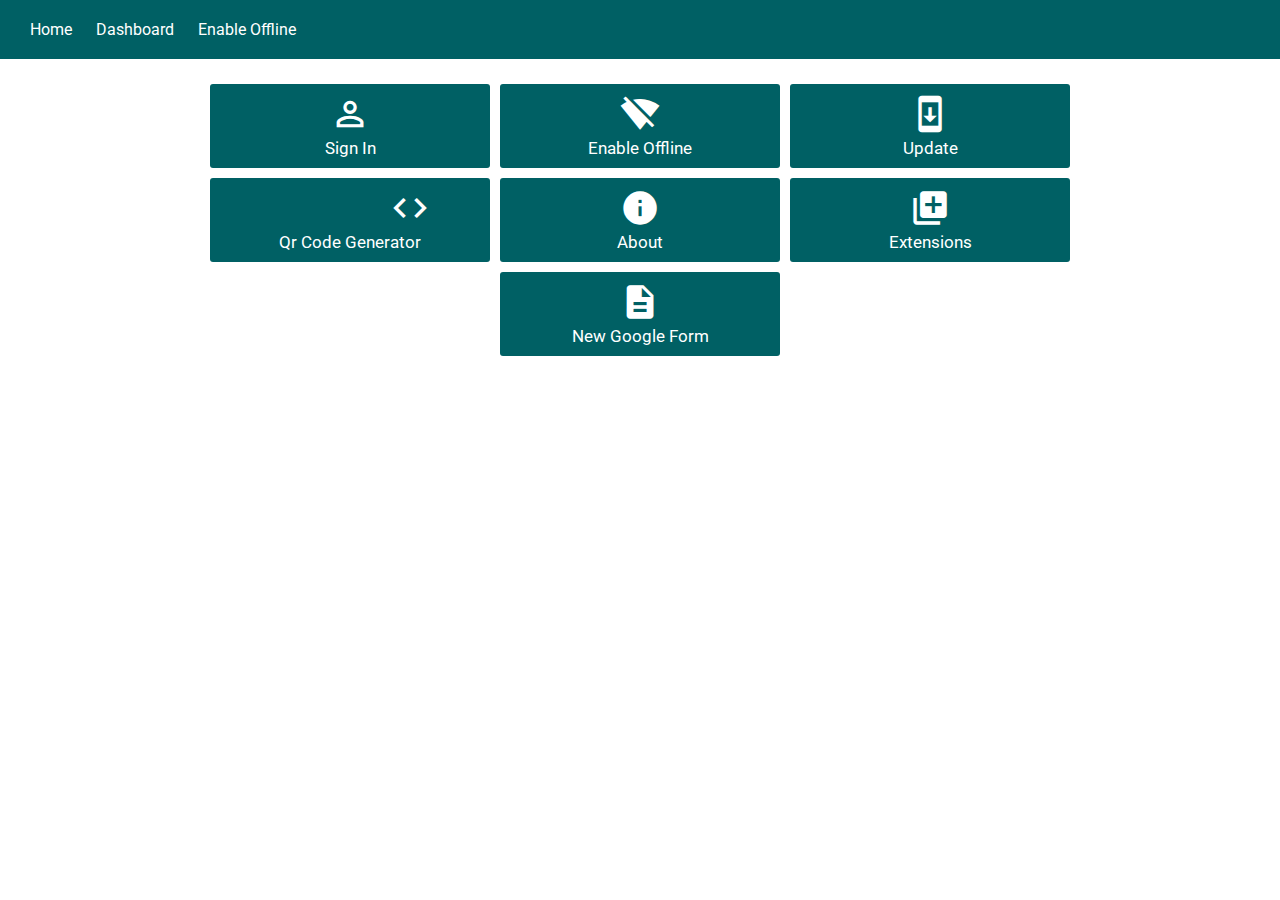
<file: index.html>
<!DOCTYPE html>
<html>
<head>
<link href="https://fonts.googleapis.com/icon?family=Material+Icons"
      rel="stylesheet">
    <meta charset="UTF-8">
    <title>Web Maker Toolbox</title>
    <link rel="manifest" href="./manifest.json">
    <link rel='stylesheet' href='./style.css'>
    <link rel="shortcut icon" href="data:image/x-icon;," type="image/x-icon">
    <script>
        if('serviceWorker' in navigator) {
            navigator.serviceWorker.register('./service-worker.js');
        };
    </script>
    <meta name="apple-mobile-web-app-capable" content="yes">
    <meta name="apple-mobile-web-app-status-bar-style" content="black">
    <meta name="apple-mobile-web-app-title" content="PWA Example">
    <link rel="apple-touch-icon" href="icon-152x152.png">
    <meta name="msapplication-TileImage" content="icon-144x144.png">
    <meta name="msapplication-TileColor" content="#ffffff">
</head>
<style>
.button {
  border: none;
  padding: 10px 16px;
  text-align: center;
  text-decoration: none;
  display: inline-block;
  font-size: 17px;
  margin: 5px 3px;
  cursor: pointer;
  font-family: roboto;
  border-radius: 3px;
  }
  .theme {
  background-color: #006064; /* Red */
    color: white;

  }
  /* The Modal (background) */
.modal {
  display: none; /* Hidden by default */
  position: fixed; /* Stay in place */
  z-index: 1; /* Sit on top */
  padding-top: 100px; /* Location of the box */
  left: 0;
  top: 0;
  width: 100%; /* Full width */
  height: 100%; /* Full height */
  overflow: auto; /* Enable scroll if needed */
  background-color: rgb(0,0,0); /* Fallback color */
  background-color: rgba(0,0,0,0.4); /* Black w/ opacity */
}

/* Modal Content */
.modal-content {
  background-color: #fefefe;
  margin: auto;
  padding: 20px;
  border: 1px solid #888;
  width: 80%;
}
.appicon {
font-size: 40px;
  transition: 0.2s;

}
.appicon:hover {
font-size: 50px;
}
.w20 {
  width: 20%;
}

</style>
<body>
    <nav>
        <a href='index.html' class='selected'>Home</a>
        <a href='login.html' class='selected'>Dashboard</a>
         <a href='install.html' class='selected'>Enable Offline</a>



    </nav>
    <main>
    <center >
         <a   href='login.html' class='button theme w20'><span class="material-icons appicon">perm_identity</span><br>Sign In </a>
         
                  <a id="myBtn" class='button theme w20'>                  <span  class='material-icons appicon'>signal_wifi_off</span><br>
Enable Offline
</a>
         <a  href='https://sites.google.com/view/web-maker-toolbox-updates/update' class='button theme w20'><span class="material-icons appicon">
system_update
</span><br>Update</a>

<br>

 <a href='qr_code.html' class='button theme w20'>                  <span  class='material-icons appicon'>qr_code</span><br>
Qr Code Generator
</a>

<a href='about.html' class='button theme w20'>                  <span  class='material-icons appicon'>info</span><br>
About
</a>

<a href='qr_code.html' class='button theme w20'>                  <span  class='material-icons appicon'>library_add</span><br>
Extensions
</a>

<br>

<a href='qr_code.html' class='button theme w20'>                  <span  class='material-icons appicon'>description</span><br>
New Google Form
</a>


    </main>
     <!-- My Acount Box -->
<div id="myModal" class="modal">

  <!-- My Account Box content -->
  <div class="modal-content">
  <!--<span class="close">&times;</span>-->
    
    
    <center>
<h1>Ready to enable offline?</h1>
<p>To enable offline, Click the + icon in the browser address bar. (Google Chrome Desktop Only). To enable offline in Google Chrome Android, Click the "More" symbol next to the address bar and click "Add to Home Screen" Note: Internet is required to login and run the Web Maker Dashboard. You can still edit and view your website offline in Google Drive by enabling offline.</p>
<button class="close button">Close</button>
<a target="_blank" rel="noopener" href="https://drive.google.com/drive/shared-with-me" class="button theme">Open Google Drive</a>

    </center>
  </div>

</div>
</body>
<script>
// Get the modal
var modal = document.getElementById("myModal");

// Get the button that opens the modal
var btn = document.getElementById("myBtn");

// Get the <span> element that closes the modal
var span = document.getElementsByClassName("close")[0];

// When the user clicks the button, open the modal 
btn.onclick = function() {
  modal.style.display = "block";
}

// When the user clicks on <span> (x), close the modal
span.onclick = function() {
  modal.style.display = "none";
}

// When the user clicks anywhere outside of the modal, close it
window.onclick = function(event) {
  if (event.target == modal) {
    modal.style.display = "none";
  }
}
</script>
</html>
</file>
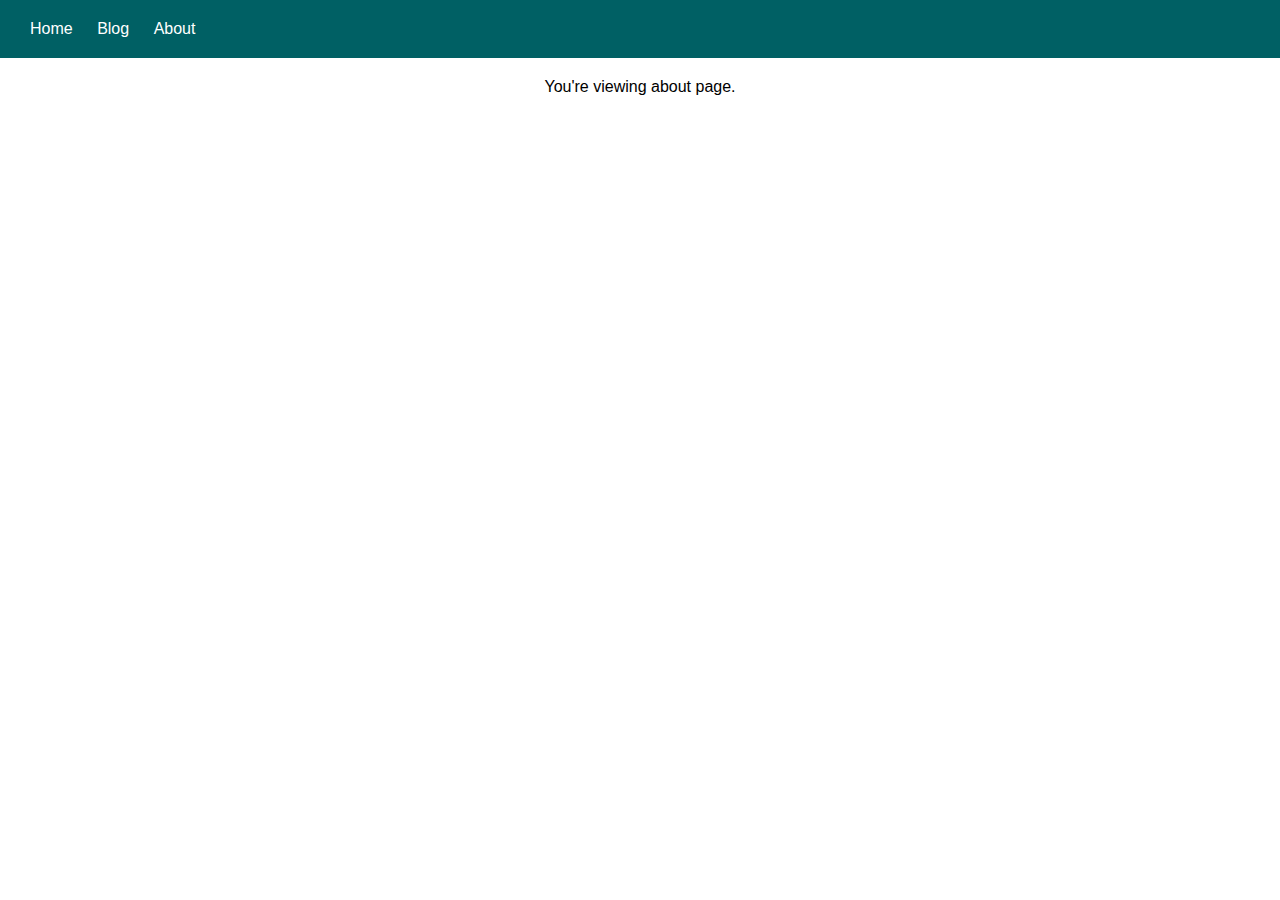
<file: about.html>
<!DOCTYPE html>
<html>
<head>
    <meta charset="UTF-8">
    <title>About</title>
    <link rel="manifest" href="/manifest.json">
    <link rel='stylesheet' href='./style.css'>
    <link rel="shortcut icon" href="data:image/x-icon;," type="image/x-icon">
    <script>
        if('serviceWorker' in navigator) {
            navigator.serviceWorker.register('./service-worker.js');
        };
    </script>
</head>
<body>
    <nav>
        <a href='index.html'>Home</a>
        <a href='blog.html'>Blog</a>
        <a href='about.html' class='selected'>About</a>
    </nav>
    <main>
        You're viewing about page.
    </main>
</body>
</html>
</file>
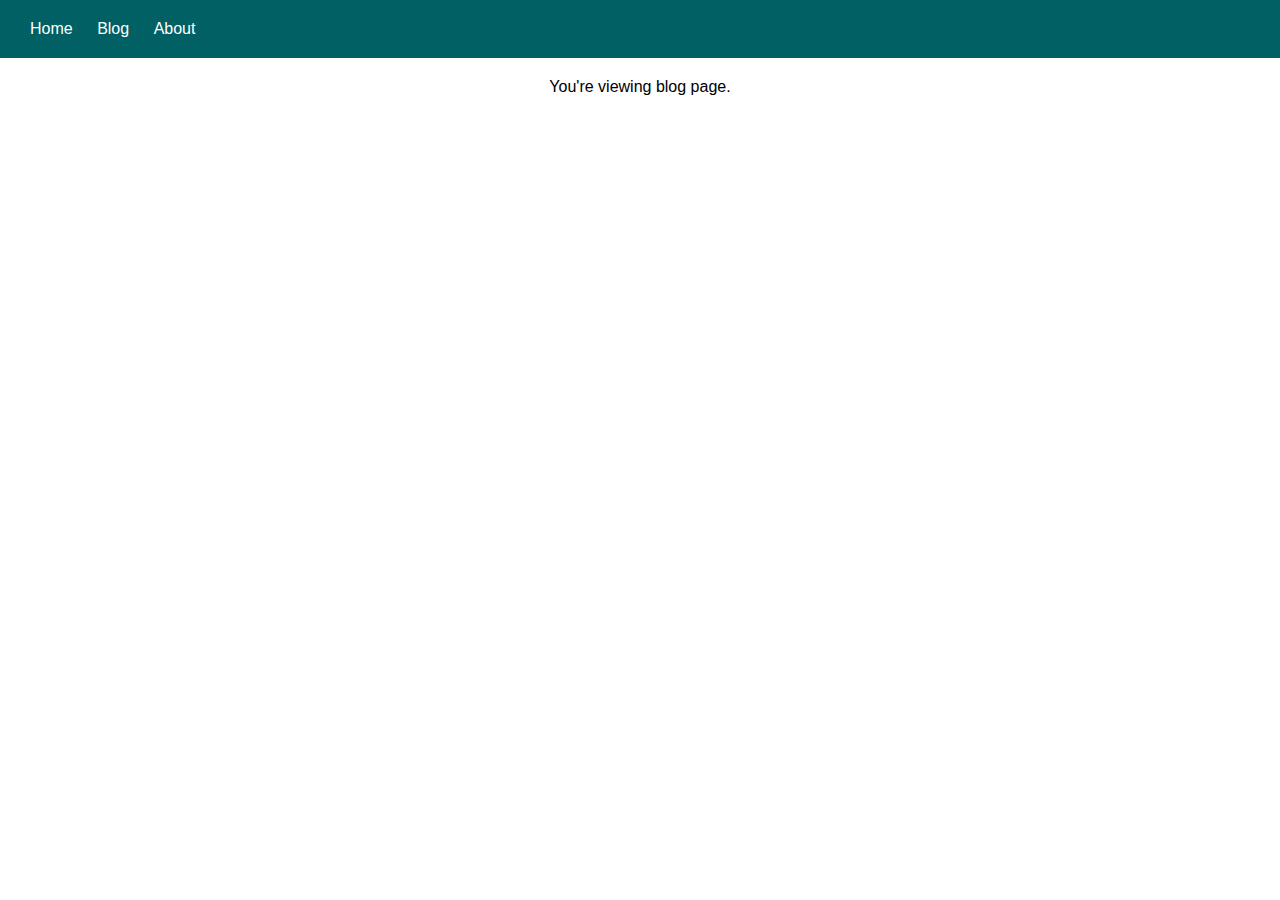
<file: blog.html>
<!DOCTYPE html>
<html>
<head>
    <meta charset="UTF-8">
    <title>Blog</title>
    <link rel="manifest" href="/manifest.json">
    <link rel='stylesheet' href='./style.css'>
    <link rel="shortcut icon" href="data:image/x-icon;," type="image/x-icon">
    <script>
        if('serviceWorker' in navigator) {
            navigator.serviceWorker.register('./service-worker.js');
        };
    </script>
</head>
<body>
    <nav>
        <a href='index.html'>Home</a>
        <a href='blog.html' class='selected'>Blog</a>
        <a href='about.html'>About</a>
    </nav>
    <main>
        You're viewing blog page.
    </main>
</body>
</html>
</file>
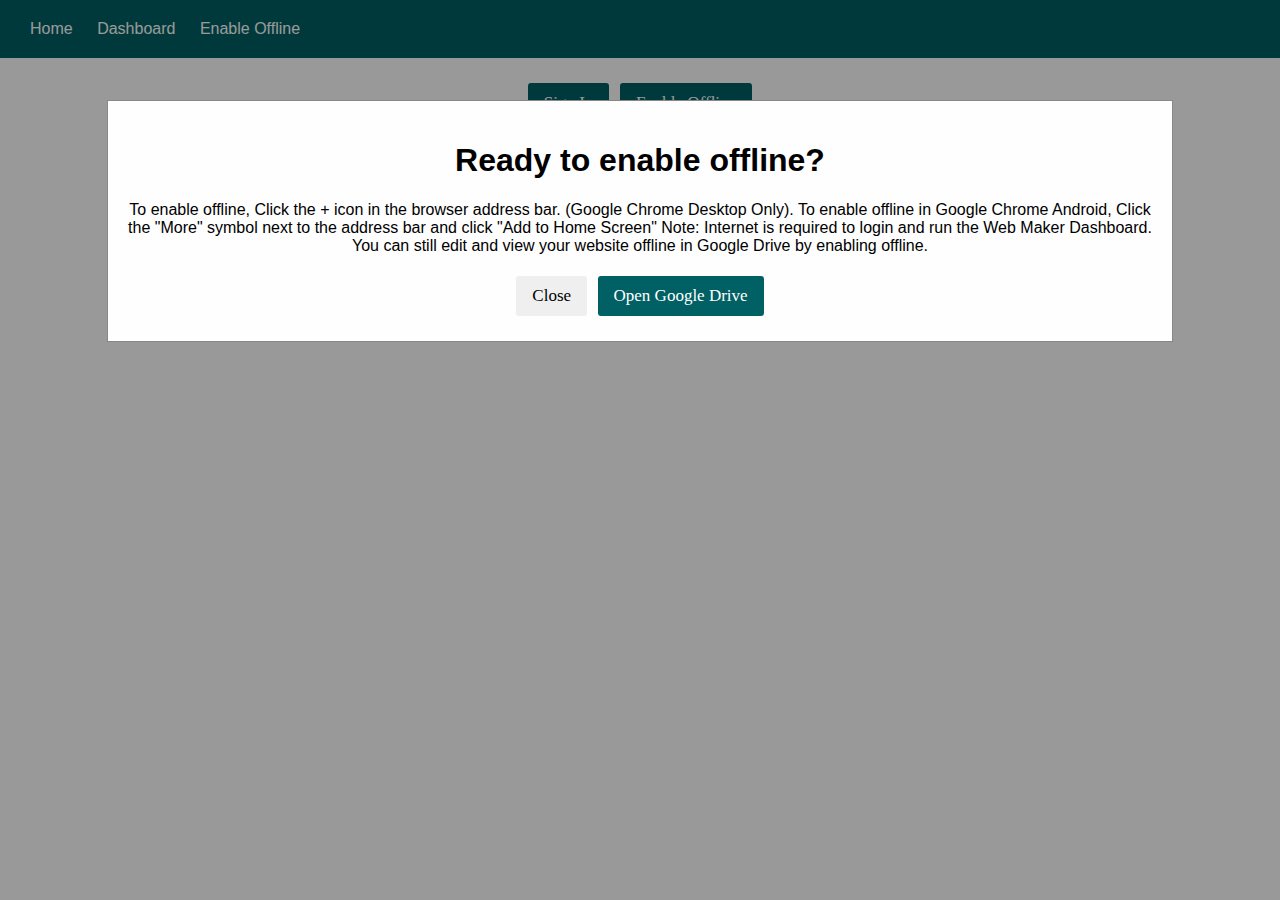
<file: install.html>
<!DOCTYPE html>
<html>
<head>
    <meta charset="UTF-8">
    <title>Install Web Maker App</title>
    <link rel="manifest" href="./manifest.json">
    <link rel='stylesheet' href='./style.css'>
    <link rel="shortcut icon" href="data:image/x-icon;," type="image/x-icon">
    <script>
        if('serviceWorker' in navigator) {
            navigator.serviceWorker.register('./service-worker.js');
        };
    </script>
    <meta name="apple-mobile-web-app-capable" content="yes">
    <meta name="apple-mobile-web-app-status-bar-style" content="black">
    <meta name="apple-mobile-web-app-title" content="PWA Example">
    <link rel="apple-touch-icon" href="icon-152x152.png">
    <meta name="msapplication-TileImage" content="icon-144x144.png">
    <meta name="msapplication-TileColor" content="#ffffff">
</head>
<style>
.button {
  border: none;
  padding: 10px 16px;
  text-align: center;
  text-decoration: none;
  display: inline-block;
  font-size: 17px;
  margin: 5px 3px;
  cursor: pointer;
  font-family: roboto;
  border-radius: 3px;
  }
  .theme {
  background-color: #006064; /* Red */
    color: white;

  }
  /* The Modal (background) */
.modal {
  display: block; /* Shown by default */
  position: fixed; /* Stay in place */
  z-index: 1; /* Sit on top */
  padding-top: 100px; /* Location of the box */
  left: 0;
  top: 0;
  width: 100%; /* Full width */
  height: 100%; /* Full height */
  overflow: auto; /* Enable scroll if needed */
  background-color: rgb(0,0,0); /* Fallback color */
  background-color: rgba(0,0,0,0.4); /* Black w/ opacity */
}

/* Modal Content */
.modal-content {
  background-color: #fefefe;
  margin: auto;
  padding: 20px;
  border: 1px solid #888;
  width: 80%;
}

</style>
<body>
    <nav>
        <a href='index.html' class='selected'>Home</a>
        <a href='login.html' class='selected'>Dashboard</a>
         <a href='install.html' class='selected'>Enable Offline</a>


    </nav>
    <main>
         <a href='login.html' class='button theme'>Sign In</a>
                  <a id="myBtn" class='button theme'>Enable Offline</a>

    </main>
     <!-- My Acount Box -->
<div id="myModal" class="modal">

  <!-- My Account Box content -->
  <div class="modal-content">
  <!--<span class="close">&times;</span>-->
    
    
    <center>
<h1>Ready to enable offline?</h1>
<p>To enable offline, Click the + icon in the browser address bar. (Google Chrome Desktop Only). To enable offline in Google Chrome Android, Click the "More" symbol next to the address bar and click "Add to Home Screen" Note: Internet is required to login and run the Web Maker Dashboard. You can still edit and view your website offline in Google Drive by enabling offline.</p>
<button class="close button">Close</button>
<a target="_blank" rel="noopener" href="https://drive.google.com/drive/shared-with-me" class="button theme">Open Google Drive</a>

    </center>
  </div>

</div>
</body>
<script>
// Get the modal
var modal = document.getElementById("myModal");

// Get the button that opens the modal
var btn = document.getElementById("myBtn");

// Get the <span> element that closes the modal
var span = document.getElementsByClassName("close")[0];

// When the user clicks the button, open the modal 
btn.onclick = function() {
  modal.style.display = "block";
}

// When the user clicks on <span> (x), close the modal
span.onclick = function() {
  modal.style.display = "none";
}

// When the user clicks anywhere outside of the modal, close it
window.onclick = function(event) {
  if (event.target == modal) {
    modal.style.display = "none";
  }
}
</script>
</html>
</file>
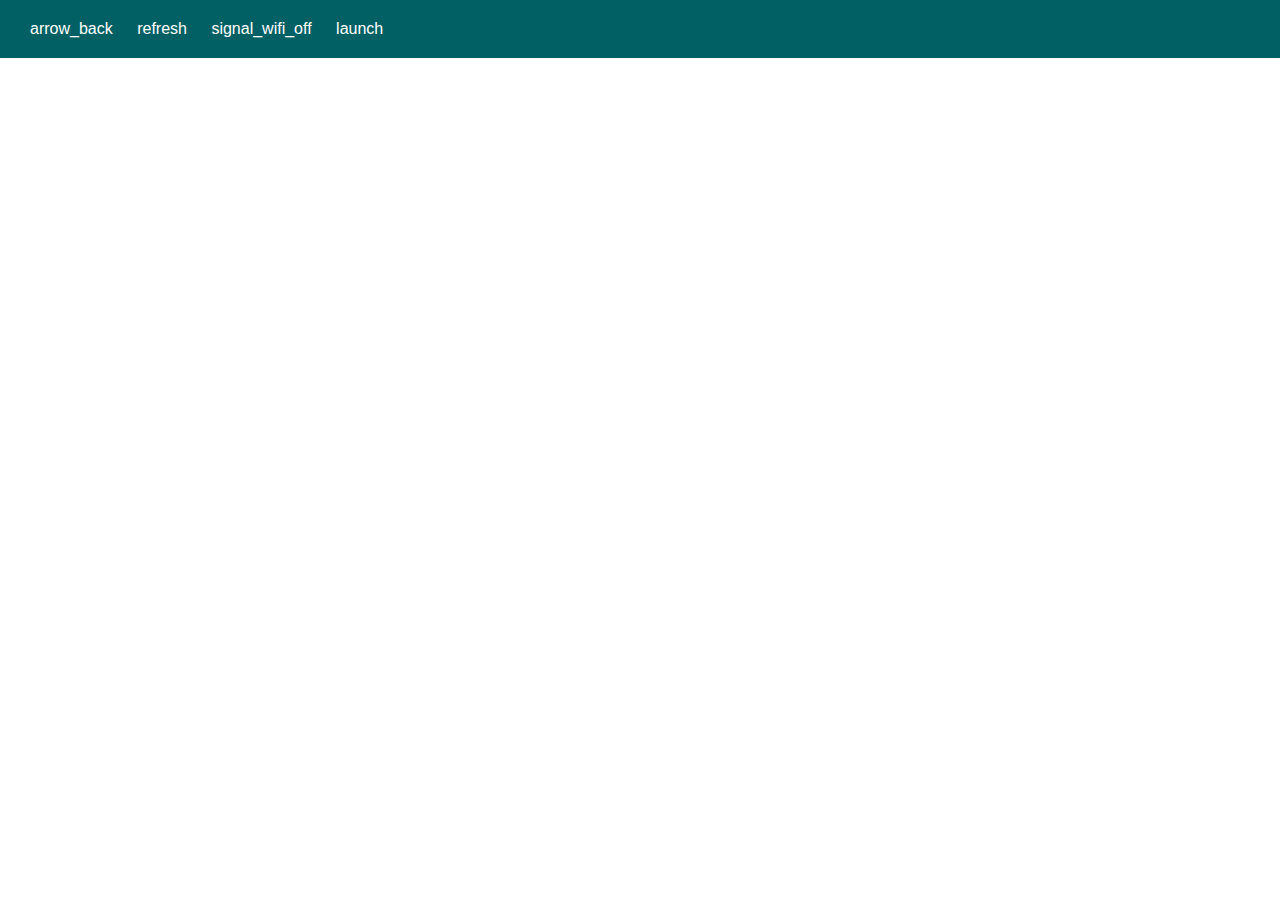
<file: qr_code.html>
<!DOCTYPE html>
<html>


<head>
<link href="https://fonts.googleapis.com/icon?family=Material+Icons"
      rel="stylesheet">

    <meta charset="UTF-8">
    <title>Web Maker Dashboard</title>
    <link rel="manifest" href="./manifest.json">
    <link rel='stylesheet' href='./style.css'>
    <link rel="shortcut icon" href="data:image/x-icon;," type="image/x-icon">
    <script>
        if('serviceWorker' in navigator) {
            navigator.serviceWorker.register('./service-worker.js');
        };
    </script>
    <meta name="apple-mobile-web-app-capable" content="yes">
    <meta name="apple-mobile-web-app-status-bar-style" content="black">
    <meta name="apple-mobile-web-app-title" content="PWA Example">
    <link rel="apple-touch-icon" href="icon-152x152.png">
    <meta name="msapplication-TileImage" content="icon-144x144.png">
    <meta name="msapplication-TileColor" content="#ffffff">
</head>
<style>
.button {
  border: none;
  padding: 10px 16px;
  text-align: center;
  text-decoration: none;
  display: inline-block;
  font-size: 17px;
  margin: 5px 3px;
  cursor: pointer;
  font-family: roboto;
  border-radius: 3px;
  }
  .theme {
  background-color: #006064; /* Red */
    color: white;

  }
  /* The Modal (background) */
.modal {
  display: none; /* Hidden by default */
  position: fixed; /* Stay in place */
  z-index: 1; /* Sit on top */
  padding-top: 100px; /* Location of the box */
  left: 0;
  top: 0;
  width: 100%; /* Full width */
  height: 100%; /* Full height */
  overflow: auto; /* Enable scroll if needed */
  background-color: rgb(0,0,0); /* Fallback color */
  background-color: rgba(0,0,0,0.4); /* Black w/ opacity */
}

/* Modal Content */
.modal-content {
  background-color: #fefefe;
  margin: auto;
  padding: 20px;
  border: 1px solid #888;
  width: 80%;
}

</style>
<body>
    <nav>
        <a href='index.html' class='selected material-icons'>arrow_back</a>
        <a href='login.html' class='selected material-icons'>refresh</a>
         <a id="myBtn" style="cursor: pointer;" class='selected material-icons'>signal_wifi_off</a>
         <a href='https://qmwtox0d6fpib5bwu4br1w-on.drv.tw/Websites/Tiydines/QR%20Code%20Scaner.html' class='selected material-icons'>launch</a>


    </nav>

    <main>

    </main>
     <!-- My Acount Box -->
<div id="myModal" class="modal">

  <!-- My Account Box content -->
  <div class="modal-content">
  <!--<span class="close">&times;</span>-->
  
    
    <center>
<h1>Ready to enable offline?</h1>
<p>To enable offline, Click the + icon in the browser address bar. (Google Chrome Desktop Only). To enable offline in Google Chrome Android, Click the "More" symbol next to the address bar and click "Add to Home Screen" Note: Internet is required to login and run the Web Maker Dashboard. You can still edit and view your website offline in Google Drive by enabling offline.</p>
<button class="close button">Close</button>
<a target="_blank" rel="noopener" href="https://drive.google.com/drive/shared-with-me" class="button theme">Open Google Drive</a>

    </center>
  </div>

</div>
</body>
<script>
// Get the modal
var modal = document.getElementById("myModal");

// Get the button that opens the modal
var btn = document.getElementById("myBtn");

// Get the <span> element that closes the modal
var span = document.getElementsByClassName("close")[0];

// When the user clicks the button, open the modal 
btn.onclick = function() {
  modal.style.display = "block";
}

// When the user clicks on <span> (x), close the modal
span.onclick = function() {
  modal.style.display = "none";
}

// When the user clicks anywhere outside of the modal, close it
window.onclick = function(event) {
  if (event.target == modal) {
    modal.style.display = "none";
  }
}
</script>
</html>

<embed src="https://qmwtox0d6fpib5bwu4br1w-on.drv.tw/Websites/Tiydines/QR%20Code%20Scaner.html" width="100%" height="600">
</embed>
</file>
<file: style.css>
@import url('https://fonts.googleapis.com/css2?family=Roboto');

body{
  margin: 0;
  font-family: roboto, sans-serif;
}
nav{
  background: #006064;
  color: #fff;
  padding: 20px;
}

nav a{
    display:inline-block;
    margin: 0 10px;
    color: #fff;
    text-decoration: none;
}
nav a:hover{
    text-decoration: none;
}
nav a.selected{
    font-weight: none;
}
main{
    padding: 20px;
    text-align: center;
}
</file>
